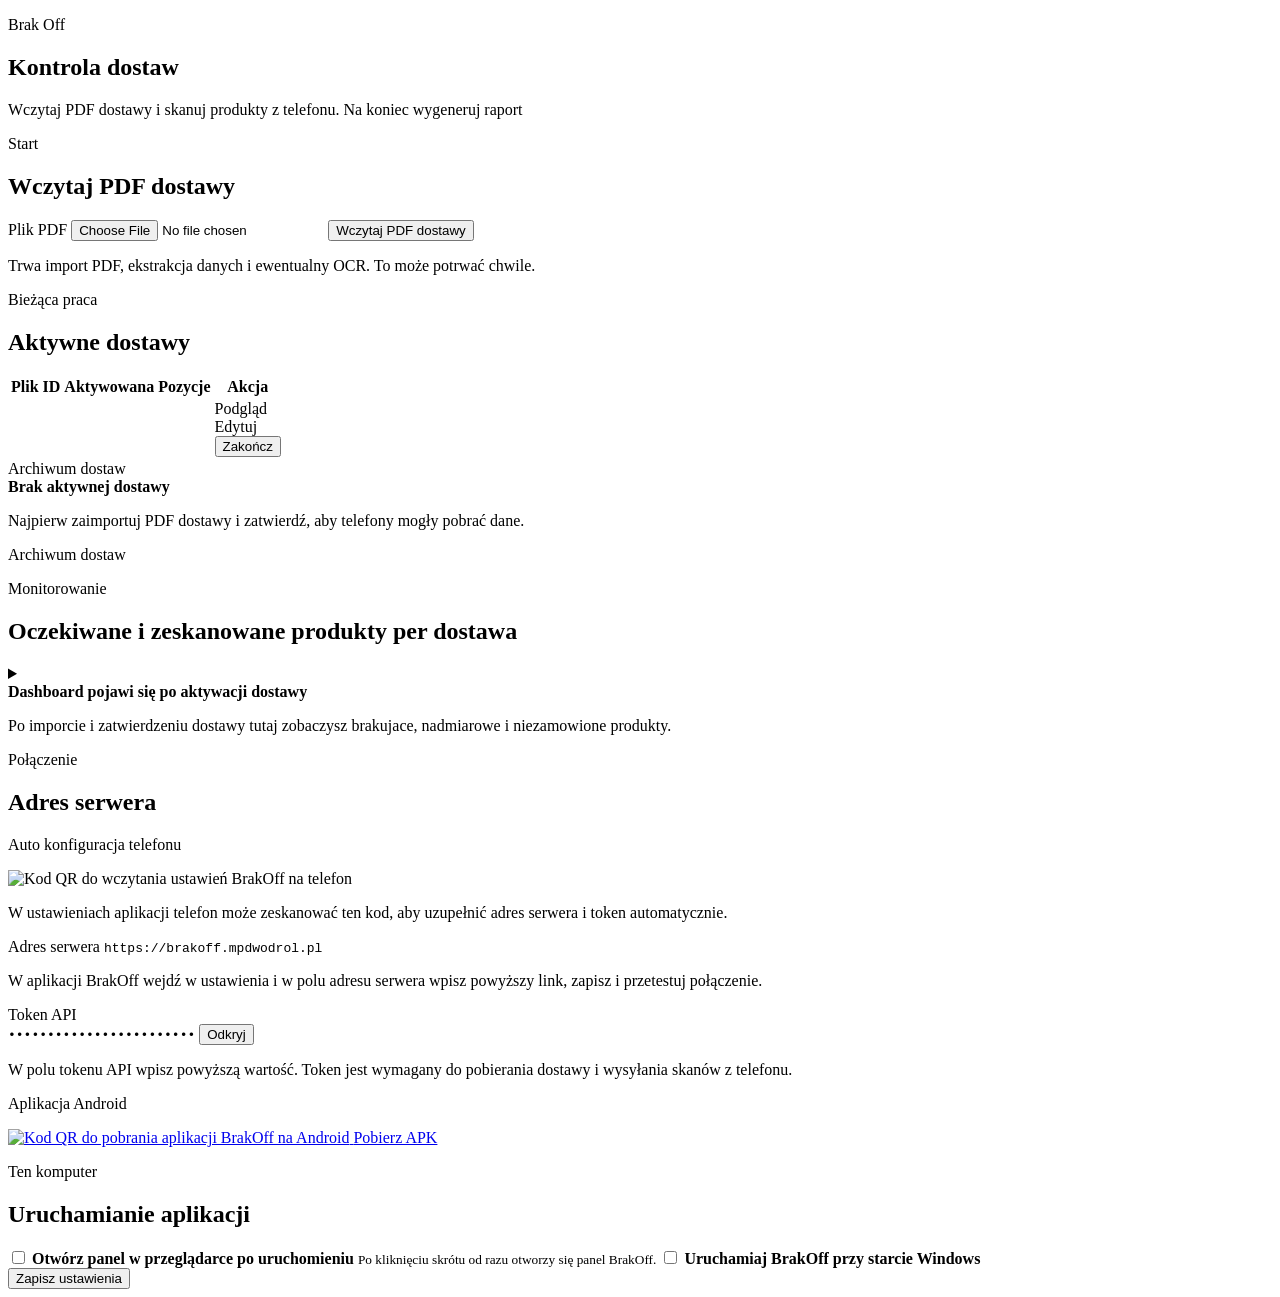
<file: src/main/resources/templates/index.html>
<!DOCTYPE html>
<html lang="pl" xmlns:th="http://www.thymeleaf.org">
<head>
    <meta charset="UTF-8">
    <meta name="viewport" content="width=device-width, initial-scale=1">
    <!-- Favicon package generated by Favicon.im Converter -->
    <link rel="icon" type="image/x-icon" href="/favicon.ico">
    <link rel="icon" type="image/png" sizes="16x16" href="/favicon-16x16.png">
    <link rel="icon" type="image/png" sizes="32x32" href="/favicon-32x32.png">
    <link rel="apple-touch-icon" sizes="180x180" href="/apple-touch-icon.png">
    <link rel="icon" type="image/png" sizes="192x192" href="/android-chrome-192x192.png">
    <link rel="icon" type="image/png" sizes="512x512" href="/android-chrome-512x512.png">
    <meta name="theme-color" content="#ffffff">
    <title>BrakOff PC</title>
    <link rel="stylesheet" th:href="@{/styles.css}">
    <script th:src="@{/report-download.js}" defer></script>
</head>
<body>
<main class="page">
    <section class="hero">
        <div class="hero-copy panel panel-hero">
            <p class="eyebrow">Brak Off</p>
            <h1>Kontrola dostaw</h1>
            <p class="lead">Wczytaj PDF dostawy i skanuj produkty z telefonu. Na koniec wygeneruj raport</p>
        </div>
        <div class="panel panel-accent">
            <div class="panel-heading">
                <div>
                    <p class="section-kicker">Start</p>
                    <h2>Wczytaj PDF dostawy</h2>
                </div>
            </div>
            <form method="post" enctype="multipart/form-data" th:action="@{/imports}" id="upload-form">
                <label class="field">
                    <span>Plik PDF</span>
                    <input type="file" name="pdfFile" accept="application/pdf" required>
                </label>
                <button type="submit" id="upload-submit">Wczytaj PDF dostawy</button>
                <div class="upload-progress hidden" id="upload-progress" aria-live="polite">
                    <div class="progress-bar">
                        <span></span>
                    </div>
                    <p>Trwa import PDF, ekstrakcja danych i ewentualny OCR. To może potrwać chwile.</p>
                </div>
            </form>
        </div>
    </section>

    <div class="flash success" th:if="${T(org.apache.commons.lang3.StringUtils).isNotBlank(message)}" th:text="${message}"></div>
    <div class="flash error" th:if="${T(org.apache.commons.lang3.StringUtils).isNotBlank(error)}" th:text="${error}"></div>

    <section class="single-panel-row">
        <article class="panel active-delivery-panel">
            <div class="panel-heading">
                <div>
                    <p class="section-kicker">Bieżąca praca</p>
                    <h2>Aktywne dostawy</h2>
                </div>
                <span class="badge"
                      th:classappend="${!#lists.isEmpty(activeDeliveries) ? ' badge-ok' : ''}"
                      th:title="${!#lists.isEmpty(activeDeliveries) ? 'Dostawy dostępne do skanowania.' : 'Brak aktywnej dostawy do skanowania.'}"
                      th:text="${!#lists.isEmpty(activeDeliveries) ? #lists.size(activeDeliveries) + ' AKTYWNE' : 'BRAK'}"></span>
            </div>
            <div th:if="${!#lists.isEmpty(activeDeliveries)}">
                <div class="table-shell">
                    <table>
                        <thead>
                        <tr>
                            <th>Plik</th>
                            <th>ID</th>
                            <th>Aktywowana</th>
                            <th>Pozycje</th>
                            <th>Akcja</th>
                        </tr>
                        </thead>
                        <tbody>
                        <tr th:each="delivery : ${activeDeliveries}">
                            <td data-label="Plik">
                                <strong
                                       th:text="${delivery.supplierName() != null ? delivery.supplierName() : 'Brak dostawcy'}"></strong>
                                <small class="delivery-meta-inline" th:text="${delivery.sourceFileName()}"></small>
                                <small class="delivery-meta-inline"
                                       th:text="${(delivery.commercialDocumentNumber() != null ? delivery.commercialDocumentNumber() : '-') + ' / ' + (delivery.warehouseDocumentNumber() != null ? delivery.warehouseDocumentNumber() : '-')}"></small>
                            </td>
                            <td data-label="ID">
                                <span class="mono"
                                      th:title="${delivery.id()}"
                                      th:text="${#strings.length(delivery.id()) > 6 ? '...' + #strings.substring(delivery.id(), #strings.length(delivery.id()) - 6, #strings.length(delivery.id())) : delivery.id()}"></span>
                            </td>
                            <td data-label="Aktywowana" th:text="${T(org.wodrol.brakoffpc.web.PolishDateTimeFormatter).format(delivery.activatedAt())}"></td>
                            <td data-label="Pozycje" th:text="${#lists.size(delivery.items())}"></td>
                            <td data-label="Akcja">
                                <div class="actions">
                                    <a class="button secondary" th:href="@{'/deliveries/' + ${delivery.id()}}">Podgląd</a>
                                    <div th:replace="~{fragments/report-download :: button(reportUrl=@{'/deliveries/' + ${delivery.id()} + '/report.pdf'})}"></div>
                                    <a class="button ghost" th:href="@{'/deliveries/' + ${delivery.id()} + '/edit'}">Edytuj</a>
                                    <form method="post" th:action="@{'/deliveries/' + ${delivery.id()} + '/close'}">
                                        <button type="submit" class="danger">Zakończ</button>
                                    </form>
                                </div>
                            </td>
                        </tr>
                        </tbody>
                    </table>
                </div>
                <div class="actions top-gap">
                    <a class="button ghost" th:href="@{/deliveries/archive}">Archiwum dostaw</a>
                </div>
            </div>
            <div class="empty-state" th:if="${#lists.isEmpty(activeDeliveries)}">
                <strong>Brak aktywnej dostawy</strong>
                <p>Najpierw zaimportuj PDF dostawy i zatwierdź, aby telefony mogły pobrać dane.</p>
                <div class="actions margin-top-5px">
                    <a class="button ghost" th:href="@{/deliveries/archive}">Archiwum dostaw</a>
                </div>
            </div>
        </article>
    </section>

    <section class="panel table-panel">
        <div class="panel-header">
            <div>
                <p class="section-kicker">Monitorowanie</p>
                <h2>Oczekiwane i zeskanowane produkty per dostawa</h2>
            </div>
        </div>

        <div class="delivery-monitor-list" id="delivery-monitor-list" th:classappend="${#lists.isEmpty(activeDeliveryMonitors) ? ' hidden' : ''}">
            <details class="delivery-monitor" th:each="monitor : ${activeDeliveryMonitors}" th:attr="data-delivery-id=${monitor.delivery().id()}">
                <summary>
                    <span class="delivery-monitor-title">
                        <strong th:if="${monitor.delivery().supplierName() != null}" th:text="${monitor.delivery().supplierName()}"></strong>
                        <small>
                            <span class="mono" th:text="${#strings.length(monitor.delivery().id()) > 6 ? '...' + #strings.substring(monitor.delivery().id(), #strings.length(monitor.delivery().id()) - 6, #strings.length(monitor.delivery().id())) : monitor.delivery().id()}"></span>
                        </small>
                        <small th:text="${monitor.delivery().sourceFileName()}"></small>
                        <small th:text="${(monitor.delivery().commercialDocumentNumber() != null ? monitor.delivery().commercialDocumentNumber() : '-') + ' / ' + (monitor.delivery().warehouseDocumentNumber() != null ? monitor.delivery().warehouseDocumentNumber() : '-')}"></small>
                    </span>
                    <span class="delivery-monitor-summary">
                        <span class="count-badge" th:text="${monitor.rowCount() + ' pozycji'}"></span>
                        <span class="count-badge" th:text="${'Oczekiwane: ' + monitor.expectedTotal()}"></span>
                        <span class="count-badge" th:classappend="${monitor.scannedTotalZero() ? ' hidden' : ''}" th:text="${'Zeskanowane: ' + monitor.scannedTotal()}"></span>
                        <span class="count-badge" th:classappend="${monitor.differenceTotalZero() ? ' hidden' : ''}" th:text="${monitor.differenceLabel()}"></span>
                    </span>
                </summary>

                <div class="delivery-monitor-body">
                    <div class="actions delivery-monitor-actions">
                        <a class="button secondary" th:href="@{'/deliveries/' + ${monitor.delivery().id()}}">Podgląd dostawy</a>
                        <a class="button ghost" th:href="@{'/deliveries/' + ${monitor.delivery().id()} + '/edit'}">Edytuj tabelę</a>
                        <div th:replace="~{fragments/report-download :: button(reportUrl=@{'/deliveries/' + ${monitor.delivery().id()} + '/report.pdf'})}"></div>
                    </div>

                    <div class="table-shell" th:if="${!#lists.isEmpty(monitor.rows())}">
                        <table>
                            <thead>
                            <tr>
                                <th>Barcode</th>
                                <th>Nazwa</th>
                                <th>Oczekiwane</th>
                                <th>Zeskanowane</th>
                                <th>Różnica</th>
                                <th>Status</th>
                                <th>Komentarze</th>
                            </tr>
                            </thead>
                            <tbody>
                            <tr th:each="row : ${monitor.rows()}">
                                <td data-label="Barcode"><span class="mono" th:text="${row.barcode()}"></span></td>
                                <td data-label="Nazwa" th:text="${row.name()}"></td>
                                <td data-label="Oczekiwane" th:text="${row.expectedQty() + ' ' + row.unit()}"></td>
                                <td data-label="Zeskanowane" th:text="${row.scannedQty() + ' ' + row.unit()}"></td>
                                <td data-label="Różnica" th:text="${row.difference() + ' ' + row.unit()}"></td>
                                <td data-label="Status"><span class="badge" th:text="${row.status()}"></span></td>
                    <td data-label="Komentarze"><div th:replace="~{fragments/item-comments :: list(${row.comments()}, ${monitor.delivery().id()}, ${row.barcode()})}"></div></td>
                            </tr>
                            </tbody>
                        </table>
                    </div>
                    <div class="empty-state" th:if="${#lists.isEmpty(monitor.rows())}">
                        <strong>Brak danych produktów</strong>
                        <p>Ta dostawa nie zawiera pozycji do monitorowania.</p>
                    </div>

                    <div class="panel-header delivery-monitor-subheader">
                        <div>
                            <p class="section-kicker">Szczegóły</p>
                            <h2>Stany per urządzenie</h2>
                        </div>
                        <span class="count-badge" th:text="${#lists.size(monitor.deviceRows()) + ' wpisow'}"></span>
                    </div>

                    <div class="table-shell" th:if="${!#lists.isEmpty(monitor.deviceRows())}">
                        <table>
                            <thead>
                            <tr>
                                <th>Urządzenie</th>
                                <th>Barcode</th>
                                <th>Nazwa</th>
                                <th>Ilość</th>
                                <th>Revision</th>
                                <th>Zaktualizowano</th>
                            </tr>
                            </thead>
                            <tbody>
                            <tr th:each="row : ${monitor.deviceRows()}">
                                <td data-label="Urządzenie">
                                    <span class="mono" th:title="${row.deviceId()}" th:text="${row.deviceName()}"></span>
                                </td>
                                <td data-label="Barcode"><span class="mono" th:text="${row.barcode()}"></span></td>
                                <td data-label="Nazwa" th:text="${row.name()}"></td>
                                <td data-label="Ilość" th:text="${row.quantity() + ' ' + row.unit()}"></td>
                                <td data-label="Revision" th:text="${row.revision()}"></td>
                                <td data-label="UpdatedAt" th:text="${row.updatedAt()}"></td>
                            </tr>
                            </tbody>
                        </table>
                    </div>
                    <div class="empty-state" th:if="${#lists.isEmpty(monitor.deviceRows())}">
                        <strong>Brak danych z telefonów</strong>
                        <p>Widok per urządzenie uzupełni się po pierwszych skanach tej dostawy.</p>
                    </div>
                </div>
            </details>
        </div>
        <div class="empty-state" id="delivery-monitor-empty" th:classappend="${!#lists.isEmpty(activeDeliveryMonitors) ? ' hidden' : ''}">
            <strong>Dashboard pojawi się po aktywacji dostawy</strong>
            <p>Po imporcie i zatwierdzeniu dostawy tutaj zobaczysz brakujace, nadmiarowe i niezamowione produkty.</p>
        </div>
    </section>

    <section class="panel">
        <div class="panel-heading">
            <div>
                <p class="section-kicker">Połączenie</p>
                <h2>Adres serwera</h2>
            </div>
        </div>
        <div class="network-panel-body">
            <aside class="download-qr-card"
                   id="config-qr-card"
                   th:if="${mobileConfigQrUrl != null}">
                <p class="download-qr-label">Auto konfiguracja telefonu</p>
                <a class="download-qr-image"
                   th:href="${mobileConfigQrUrl}"
                   target="_blank"
                   rel="noreferrer"
                   aria-label="Otwórz kod QR do konfiguracji aplikacji BrakOff">
                    <img id="config-qr-image"
                         th:src="${mobileConfigQrUrl}"
                         alt="Kod QR do wczytania ustawień BrakOff na telefon">
                </a>
                <p class="download-qr-help">W ustawieniach aplikacji telefon może zeskanować ten kod, aby uzupełnić adres serwera i token automatycznie.</p>
            </aside>
            <div>
                <div class="api-list">
                    <div class="api-item">
                        <span class="api-value-label">Adres serwera</span>
                        <code class="api-value" th:text="${publicServerUrl}">https://brakoff.mpdwodrol.pl</code>
                        <p>W aplikacji BrakOff wejdź w ustawienia i w polu adresu serwera wpisz powyższy link, zapisz i przetestuj połączenie.</p>
                    </div>
                    <div class="api-item">
                        <span class="api-value-label">Token API</span>
                        <div class="secret-value-row">
                            <code class="api-value api-token-value" id="mobile-api-token" data-hidden="true" th:attr="data-token=${mobileApiToken}">••••••••••••••••••••••••</code>
                            <button type="button" class="secret-toggle-button" id="mobile-api-token-toggle" aria-controls="mobile-api-token" aria-pressed="false">Odkryj</button>
                        </div>
                        <p>W polu tokenu API wpisz powyższą wartość. Token jest wymagany do pobierania dostawy i wysyłania skanów z telefonu.</p>
                    </div>
                </div>
            </div>
            <aside class="download-qr-card">
                <p class="download-qr-label">Aplikacja Android</p>
                <a class="download-qr-image"
                   href="https://github.com/domstach00/BrakOff/releases/latest/download/BrakOff.apk"
                   target="_blank"
                   rel="noreferrer"
                   aria-label="Pobierz aplikację BrakOff na telefon z Androidem">
                    <img th:src="@{/BrakOff-app-qr.png}" alt="Kod QR do pobrania aplikacji BrakOff na Android">
                </a>
                <a class="download-qr-link"
                   href="https://github.com/domstach00/BrakOff/releases/latest/download/BrakOff.apk"
                   target="_blank"
                   rel="noreferrer">Pobierz APK</a>
            </aside>
        </div>
    </section>

    <section class="panel" th:if="${desktopSettingsVisible}">
        <div class="panel-heading">
            <div>
                <p class="section-kicker">Ten komputer</p>
                <h2>Uruchamianie aplikacji</h2>
            </div>
            <span class="count-badge" th:text="${windowsAutoStartEnabled ? 'Autostart wlaczony' : 'Start reczny'}"></span>
        </div>
        <form method="post" th:action="@{/settings/startup}" class="startup-settings-form">
            <label class="setting-option">
                <input type="checkbox" name="openBrowserOnStartup" value="true" th:checked="${openBrowserOnStartup}">
                <span class="setting-copy">
                    <strong>Otwórz panel w przeglądarce po uruchomieniu</strong>
                    <small>Po kliknięciu skrótu od razu otworzy się panel BrakOff.</small>
                </span>
            </label>

            <label class="setting-option" th:classappend="${!windowsAutoStartAvailable ? ' setting-option-disabled' : ''}">
                <input type="checkbox"
                       name="autoStartWithWindows"
                       value="true"
                       th:checked="${windowsAutoStartEnabled}"
                       th:disabled="${!windowsAutoStartAvailable}">
                <span class="setting-copy">
                    <strong>Uruchamiaj BrakOff przy starcie Windows</strong>
                    <small th:text="${windowsAutoStartHint}"></small>
                </span>
            </label>

            <div class="actions">
                <button type="submit">Zapisz ustawienia</button>
            </div>
        </form>
    </section>
</main>
<script>
    const uploadForm = document.getElementById('upload-form');
    const uploadButton = document.getElementById('upload-submit');
    const uploadProgress = document.getElementById('upload-progress');
    const deliveryMonitorList = document.getElementById('delivery-monitor-list');
    const deliveryMonitorEmpty = document.getElementById('delivery-monitor-empty');
    const configQrCard = document.getElementById('config-qr-card');
    const configQrImage = document.getElementById('config-qr-image');
    const monitorPollIntervalMs = 5000;
    let monitorRefreshInFlight = false;

    configQrImage?.addEventListener('error', () => {
        configQrCard?.classList.add('hidden');
    });

    uploadForm?.addEventListener('submit', () => {
        uploadButton.disabled = true;
        uploadButton.textContent = 'Importowanie...';
        uploadProgress.classList.remove('hidden');
    });

    function setVisible(element, visible) {
        if (!element) {
            return;
        }
        element.classList.toggle('hidden', !visible);
    }

    function normalizeUnit(unit) {
        const normalized = String(unit ?? 'szt').trim().toLowerCase().replace(/[.\s,;:]+$/g, '');
        if (normalized === 'sz' || normalized === 'sztuk' || normalized === 'sztuki' || normalized === '') {
            return 'szt';
        }
        return normalized;
    }

    function formatQuantity(quantity, unit) {
        return `${quantity} ${normalizeUnit(unit)}`;
    }

    function shortId(id) {
        const value = String(id ?? '');
        return value.length > 6 ? `...${value.slice(-6)}` : value;
    }

    function groupQuantityTotals(rows, valueSelector) {
        const totals = new Map();
        for (const row of rows) {
            const unit = normalizeUnit(row.unit);
            totals.set(unit, (totals.get(unit) || 0) + (valueSelector(row) ?? 0));
        }
        return totals;
    }

    function formatGroupedTotals(totals, {absolute = false} = {}) {
        const parts = Array.from(totals.entries())
            .filter(([, quantity]) => quantity !== 0)
            .map(([unit, quantity]) => `${absolute ? Math.abs(quantity) : quantity} ${unit}`);
        return parts.length ? parts.join(', ') : '0';
    }

    function totalsAreZero(totals) {
        return Array.from(totals.values()).every(quantity => quantity === 0);
    }

    function formatDifferenceLabel(differenceTotals) {
        const missing = new Map(Array.from(differenceTotals.entries()).filter(([, quantity]) => quantity > 0));
        const excess = new Map(Array.from(differenceTotals.entries()).filter(([, quantity]) => quantity < 0));
        const parts = [];
        if (missing.size > 0) {
            parts.push(`${formatGroupedTotals(missing)} brak`);
        }
        if (excess.size > 0) {
            parts.push(`${formatGroupedTotals(excess, {absolute: true})} nadmiar`);
        }
        return parts.length ? `Różnica: ${parts.join(', ')}` : 'Różnica: 0';
    }

    function rowStatus(row) {
        if (row?.unordered) {
            return 'Niezamowiony';
        }
        if ((row?.difference ?? 0) > 0) {
            return 'Brakuje';
        }
        if ((row?.difference ?? 0) < 0) {
            return 'Nadmiar';
        }
        return 'OK';
    }

    function createElement(tag, className, text) {
        const element = document.createElement(tag);
        if (className) {
            element.className = className;
        }
        if (text !== undefined && text !== null) {
            element.textContent = text;
        }
        return element;
    }

    function createReportDownload(reportUrl) {
        const container = createElement('div', 'report-download');
        const primary = createAction(reportUrl, 'Pobierz raport');
        primary.classList.add('report-download-primary');

        const toggle = createElement('button', 'ghost report-download-toggle');
        toggle.type = 'button';
        toggle.setAttribute('aria-label', 'Dodatkowe opcje raportu');
        toggle.setAttribute('aria-expanded', 'false');
        const arrow = createElement('span', null, '▾');
        arrow.setAttribute('aria-hidden', 'true');
        toggle.appendChild(arrow);

        const menu = createElement('div', 'report-download-menu');
        menu.hidden = true;
        menu.appendChild(createAction(
            `${reportUrl}?includeComments=true`,
            'Pobierz raport z komentarzami',
            'row-menu-item'
        ));
        container.append(primary, toggle, menu);
        return container;
    }

    function createCell(label, content, mono = false, title = null) {
        const cell = createElement('td');
        cell.dataset.label = label;
        if (!mono) {
            cell.textContent = content ?? '';
            if (title) {
                cell.title = title;
            }
            return cell;
        }

        const span = createElement('span', 'mono', content ?? '');
        if (title) {
            span.title = title;
        }
        cell.appendChild(span);
        return cell;
    }

    function createBadgeCell(label, content) {
        const cell = createElement('td');
        cell.dataset.label = label;
        cell.appendChild(createElement('span', 'badge', content));
        return cell;
    }

    function createCommentsCell(comments, deliveryId, barcode, openCommentKeys) {
        const cell = createElement('td');
        cell.dataset.label = 'Komentarze';
        if (!Array.isArray(comments) || comments.length === 0) {
            return cell;
        }

        const disclosure = createElement('details', 'item-comments-disclosure');
        const commentKey = `${deliveryId}:${barcode}`;
        disclosure.dataset.commentKey = commentKey;
        disclosure.open = openCommentKeys.has(commentKey);
        disclosure.appendChild(createElement('summary', null, `Komentarze (${comments.length})`));
        const list = createElement('div', 'item-comments');
        for (const comment of comments) {
            const item = createElement('article', 'item-comment');
            const timestamp = new Date(comment.createdAt);
            const date = Number.isNaN(timestamp.getTime()) ? '' : timestamp.toLocaleString('pl-PL', {
                timeZone: 'Europe/Warsaw',
                year: 'numeric',
                month: '2-digit',
                day: '2-digit',
                hour: '2-digit',
                minute: '2-digit'
            });
            item.appendChild(createElement('small', 'comment-meta', `${comment.deviceName || comment.deviceId} · ${date}`));
            item.appendChild(createElement('p', 'comment-text', comment.text));
            if (comment.suggestedBarcode) {
                item.appendChild(createElement('p', 'comment-suggestion', `Proponowany barcode: ${comment.suggestedBarcode}`));
            }
            if (comment.suggestedName) {
                item.appendChild(createElement('p', 'comment-suggestion', `Proponowana nazwa: ${comment.suggestedName}`));
            }
            if (comment.originalBarcode !== comment.barcode) {
                item.appendChild(createElement('small', 'comment-meta', `Barcode w chwili zgłoszenia: ${comment.originalBarcode}`));
            }
            list.appendChild(item);
        }
        disclosure.appendChild(list);
        cell.appendChild(disclosure);
        return cell;
    }

    function createTable(headers, rows, rowRenderer) {
        const shell = createElement('div', 'table-shell');
        const table = createElement('table');
        const thead = createElement('thead');
        const headerRow = createElement('tr');
        for (const header of headers) {
            headerRow.appendChild(createElement('th', null, header));
        }
        thead.appendChild(headerRow);
        const tbody = createElement('tbody');
        for (const row of rows) {
            tbody.appendChild(rowRenderer(row));
        }
        table.append(thead, tbody);
        shell.appendChild(table);
        return shell;
    }

    function createAction(href, label, className = 'button ghost') {
        const link = createElement('a', className, label);
        link.href = href;
        return link;
    }

    function renderMonitor(monitor, openDeliveryIds, openCommentKeys) {
        const delivery = monitor.delivery ?? {};
        const rows = Array.isArray(monitor.rows) ? monitor.rows : [];
        const deviceRows = Array.isArray(monitor.deviceRows) ? monitor.deviceRows : [];
        const deliveryId = delivery.deliveryId ?? '';

        const details = createElement('details', 'delivery-monitor');
        details.dataset.deliveryId = deliveryId;
        details.open = openDeliveryIds.has(deliveryId);

        const summary = createElement('summary');
        const title = createElement('span', 'delivery-monitor-title');
        title.appendChild(createElement('strong', null, delivery.sourceFileName ?? 'Dostawa'));
        const small = createElement('small');
        small.appendChild(createElement('span', 'mono', shortId(deliveryId)));
        title.appendChild(small);
        if (delivery.supplierName) {
            title.appendChild(createElement('small', null, delivery.supplierName));
        }
        title.appendChild(createElement(
            'small',
            null,
            `${delivery.commercialDocumentNumber ?? '-'} / ${delivery.warehouseDocumentNumber ?? '-'}`
        ));

        const expectedTotals = groupQuantityTotals(rows, row => row.expectedQty);
        const scannedTotals = groupQuantityTotals(rows, row => row.scannedQty);
        const differenceTotals = groupQuantityTotals(rows, row => row.difference);
        const summaryBadges = createElement('span', 'delivery-monitor-summary');
        summaryBadges.appendChild(createElement('span', 'count-badge', `${rows.length} pozycji`));
        summaryBadges.appendChild(createElement('span', 'count-badge', `Oczekiwane: ${formatGroupedTotals(expectedTotals)}`));
        if (!totalsAreZero(scannedTotals)) {
            summaryBadges.appendChild(createElement('span', 'count-badge', `Zeskanowane: ${formatGroupedTotals(scannedTotals)}`));
        }
        if (!totalsAreZero(differenceTotals)) {
            summaryBadges.appendChild(createElement('span', 'count-badge', formatDifferenceLabel(differenceTotals)));
        }
        summary.append(title, summaryBadges);

        const body = createElement('div', 'delivery-monitor-body');
        const actions = createElement('div', 'actions delivery-monitor-actions');
        actions.append(
            createAction(`/deliveries/${deliveryId}`, 'Podgląd dostawy', 'button secondary'),
            createAction(`/deliveries/${deliveryId}/edit`, 'Edytuj tabelę'),
            createReportDownload(`/deliveries/${deliveryId}/report.pdf`)
        );
        body.appendChild(actions);

        if (rows.length > 0) {
            body.appendChild(createTable(
                ['Barcode', 'Nazwa', 'Oczekiwane', 'Zeskanowane', 'Różnica', 'Status', 'Komentarze'],
                rows,
                row => {
                    const tr = createElement('tr');
                    tr.append(
                        createCell('Barcode', row.barcode, true),
                        createCell('Nazwa', row.name),
                        createCell('Oczekiwane', formatQuantity(row.expectedQty ?? 0, row.unit)),
                        createCell('Zeskanowane', formatQuantity(row.scannedQty ?? 0, row.unit)),
                        createCell('Różnica', formatQuantity(row.difference ?? 0, row.unit)),
                        createBadgeCell('Status', rowStatus(row)),
                        createCommentsCell(row.comments, deliveryId, row.barcode ?? '', openCommentKeys)
                    );
                    return tr;
                }
            ));
        } else {
            const empty = createElement('div', 'empty-state');
            empty.append(createElement('strong', null, 'Brak danych produktów'), createElement('p', null, 'Ta dostawa nie zawiera pozycji do monitorowania.'));
            body.appendChild(empty);
        }

        const deviceHeader = createElement('div', 'panel-header delivery-monitor-subheader');
        const deviceHeaderText = createElement('div');
        deviceHeaderText.append(createElement('p', 'section-kicker', 'Szczegóły'), createElement('h2', null, 'Stany per urządzenie'));
        deviceHeader.append(deviceHeaderText, createElement('span', 'count-badge', `${deviceRows.length} wpisow`));
        body.appendChild(deviceHeader);

        if (deviceRows.length > 0) {
            body.appendChild(createTable(
                ['Urządzenie', 'Barcode', 'Nazwa', 'Ilość', 'Revision', 'Zaktualizowano'],
                deviceRows,
                row => {
                    const tr = createElement('tr');
                    tr.append(
                        createCell('Urządzenie', row.deviceName ?? row.deviceId ?? '', true, row.deviceId ?? ''),
                        createCell('Barcode', row.barcode, true),
                        createCell('Nazwa', row.name),
                        createCell('Ilość', formatQuantity(row.quantity ?? 0, row.unit)),
                        createCell('Revision', String(row.revision ?? 0)),
                        createCell('UpdatedAt', row.updatedAt ?? '')
                    );
                    return tr;
                }
            ));
        } else {
            const empty = createElement('div', 'empty-state');
            empty.append(createElement('strong', null, 'Brak danych z telefonów'), createElement('p', null, 'Widok per urządzenie uzupełni się po pierwszych skanach tej dostawy.'));
            body.appendChild(empty);
        }

        details.append(summary, body);
        return details;
    }

    function renderMonitors(monitors) {
        if (!deliveryMonitorList) {
            return;
        }

        const openDeliveryIds = new Set(Array.from(deliveryMonitorList.querySelectorAll('.delivery-monitor[open]'))
            .map(element => element.dataset.deliveryId)
            .filter(Boolean));
        const openCommentKeys = new Set(Array.from(deliveryMonitorList.querySelectorAll('.item-comments-disclosure[open]'))
            .map(element => element.dataset.commentKey)
            .filter(Boolean));

        deliveryMonitorList.replaceChildren();
        for (const monitor of monitors) {
            deliveryMonitorList.appendChild(renderMonitor(monitor, openDeliveryIds, openCommentKeys));
        }

        setVisible(deliveryMonitorList, monitors.length > 0);
        setVisible(deliveryMonitorEmpty, monitors.length === 0);
    }

    async function refreshMonitors() {
        if (monitorRefreshInFlight || document.hidden) {
            return;
        }

        monitorRefreshInFlight = true;
        try {
            const response = await fetch('/api/deliveries/monitors', {
                headers: {'Accept': 'application/json'},
                cache: 'no-store'
            });
            if (!response.ok) {
                return;
            }
            const monitors = await response.json();
            renderMonitors(Array.isArray(monitors) ? monitors : []);
        } catch (error) {
            console.warn('Nie udalo sie odswiezyc monitorowania dostaw', error);
        } finally {
            monitorRefreshInFlight = false;
        }
    }

    document.addEventListener('visibilitychange', () => {
        if (!document.hidden) {
            refreshMonitors();
        }
    });

    window.setTimeout(refreshMonitors, 1500);
    window.setInterval(refreshMonitors, monitorPollIntervalMs);

    const mobileApiToken = document.getElementById('mobile-api-token');
    const mobileApiTokenToggle = document.getElementById('mobile-api-token-toggle');
    const maskedTokenText = '••••••••••••••••••••••••';

    mobileApiTokenToggle?.addEventListener('click', () => {
        if (!mobileApiToken) {
            return;
        }

        const hidden = mobileApiToken.dataset.hidden !== 'false';
        if (hidden) {
            mobileApiToken.textContent = mobileApiToken.dataset.token ?? '';
            mobileApiToken.dataset.hidden = 'false';
            mobileApiTokenToggle.textContent = 'Ukryj';
            mobileApiTokenToggle.setAttribute('aria-pressed', 'true');
            return;
        }

        mobileApiToken.textContent = maskedTokenText;
        mobileApiToken.dataset.hidden = 'true';
        mobileApiTokenToggle.textContent = 'Odkryj';
        mobileApiTokenToggle.setAttribute('aria-pressed', 'false');
    });
</script>
</body>
</html>
</file>
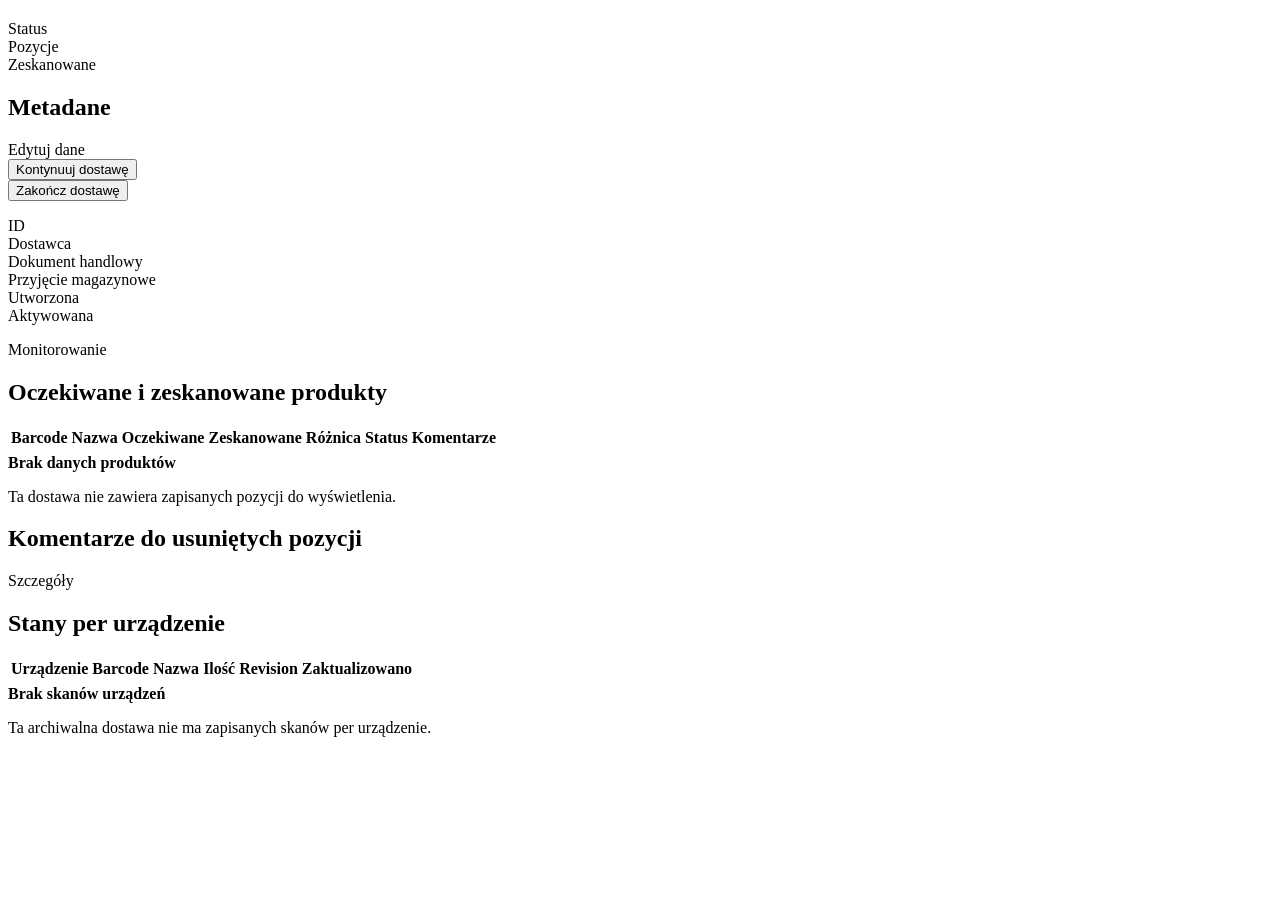
<file: src/main/resources/templates/delivery-archive-details.html>
<!DOCTYPE html>
<html lang="pl" xmlns:th="http://www.thymeleaf.org">
<head>
    <meta charset="UTF-8">
    <meta name="viewport" content="width=device-width, initial-scale=1">
    <!-- Favicon package generated by Favicon.im Converter -->
    <link rel="icon" type="image/x-icon" href="/favicon.ico">
    <link rel="icon" type="image/png" sizes="16x16" href="/favicon-16x16.png">
    <link rel="icon" type="image/png" sizes="32x32" href="/favicon-32x32.png">
    <link rel="apple-touch-icon" sizes="180x180" href="/apple-touch-icon.png">
    <link rel="icon" type="image/png" sizes="192x192" href="/android-chrome-192x192.png">
    <link rel="icon" type="image/png" sizes="512x512" href="/android-chrome-512x512.png">
    <meta name="theme-color" content="#ffffff">
    <title>Szczegóły dostawy</title>
    <link rel="stylesheet" th:href="@{/styles.css}">
    <script th:src="@{/report-download.js}" defer></script>
</head>
<body>
<main class="page">
    <section class="panel panel-hero review-hero">
        <div class="review-hero-copy">
            <p class="eyebrow" th:text="${activeDeliveryDetails ? 'Aktywna dostawa' : 'Archiwum dostawy'}"></p>
            <h1 th:text="${delivery.sourceFileName()}"></h1>
            <p class="lead" th:text="${activeDeliveryDetails ? 'Podgląd bieżącego stanu wybranej aktywnej dostawy.' : 'Podgląd zapisanych danych dla wybranej dostawy archiwalnej.'}"></p>
        </div>
        <div class="review-summary">
            <div class="stat-card compact">
                <span class="stat-label">Status</span>
                <strong class="stat-value"
                        th:title="${deliveryStatusDescription}"
                        th:text="${delivery.status()}"></strong>
            </div>
            <div class="stat-card compact">
                <span class="stat-label">Pozycje</span>
                <strong class="stat-value" th:text="${dashboardRowCount}"></strong>
            </div>
            <div class="stat-card compact">
                <span class="stat-label">Zeskanowane</span>
                <strong class="stat-value" th:text="${dashboardScannedTotal}"></strong>
            </div>
        </div>
    </section>

    <div class="flash success" th:if="${T(org.apache.commons.lang3.StringUtils).isNotBlank(message)}" th:text="${message}"></div>
    <div class="flash error" th:if="${T(org.apache.commons.lang3.StringUtils).isNotBlank(error)}" th:text="${error}"></div>

    <section class="grid">
        <article class="panel">
            <div class="panel-header">
                <h2>Metadane</h2>
                <div class="actions">
                    <a class="button ghost" th:href="${activeDeliveryDetails ? '/' : '/deliveries/archive'}" th:text="${activeDeliveryDetails ? 'Powrót do dashboardu' : 'Powrót do archiwum'}"></a>
                    <div th:with="reportUrl=${activeDeliveryDetails ? '/deliveries/' + delivery.id() + '/report.pdf' : '/deliveries/archive/' + delivery.id() + '/report.pdf'}">
                        <div th:replace="~{fragments/report-download :: button(reportUrl=${reportUrl})}"></div>
                    </div>
                    <a class="button ghost" th:href="${activeDeliveryDetails ? '/deliveries/' + delivery.id() + '/edit' : '/deliveries/archive/' + delivery.id() + '/edit'}">Edytuj dane</a>
                    <form method="post"
                          th:if="${!activeDeliveryDetails}"
                          th:action="@{'/deliveries/archive/' + ${delivery.id()} + '/continue'}">
                        <button type="submit" class="secondary">Kontynuuj dostawę</button>
                    </form>
                    <form method="post"
                          th:if="${activeDeliveryDetails}"
                          th:action="@{'/deliveries/' + ${delivery.id()} + '/close'}">
                        <button type="submit" class="danger">Zakończ dostawę</button>
                    </form>
                </div>
            </div>
            <dl class="meta-list">
                <div>
                    <dt>ID</dt>
                    <dd th:text="${delivery.id()}"></dd>
                </div>
                <div>
                    <dt>Dostawca</dt>
                    <dd th:text="${delivery.supplierName() != null ? delivery.supplierName() : '-'}"></dd>
                </div>
                <div>
                    <dt>Dokument handlowy</dt>
                    <dd th:text="${delivery.commercialDocumentNumber() != null ? delivery.commercialDocumentNumber() : '-'}"></dd>
                </div>
                <div>
                    <dt>Przyjęcie magazynowe</dt>
                    <dd th:text="${delivery.warehouseDocumentNumber() != null ? delivery.warehouseDocumentNumber() : '-'}"></dd>
                </div>
                <div>
                    <dt>Utworzona</dt>
                    <dd th:text="${T(org.wodrol.brakoffpc.web.PolishDateTimeFormatter).format(delivery.createdAt())}"></dd>
                </div>
                <div>
                    <dt>Aktywowana</dt>
                    <dd th:text="${delivery.activatedAt() != null ? T(org.wodrol.brakoffpc.web.PolishDateTimeFormatter).format(delivery.activatedAt()) : '-'}"></dd>
                </div>
            </dl>
        </article>
    </section>

    <section class="panel table-panel">
        <div class="panel-header">
            <div>
                <p class="section-kicker">Monitorowanie</p>
                <h2>Oczekiwane i zeskanowane produkty</h2>
            </div>
            <div class="actions">
                <span class="count-badge" th:text="${dashboardRowCount + ' pozycji'}"></span>
                <span class="count-badge" th:text="${'Oczekiwane: ' + dashboardExpectedTotal}"></span>
                <span class="count-badge" th:text="${'Zeskanowane: ' + dashboardScannedTotal}"></span>
            </div>
        </div>
        <div class="table-shell" th:if="${!#lists.isEmpty(dashboardRows)}">
            <table>
                <thead>
                <tr>
                    <th>Barcode</th>
                    <th>Nazwa</th>
                    <th>Oczekiwane</th>
                    <th>Zeskanowane</th>
                    <th>Różnica</th>
                    <th>Status</th>
                    <th>Komentarze</th>
                </tr>
                </thead>
                <tbody>
                <tr th:each="row : ${dashboardRows}">
                    <td data-label="Barcode"><span class="mono" th:text="${row.barcode()}"></span></td>
                    <td data-label="Nazwa" th:text="${row.name()}"></td>
                    <td data-label="Oczekiwane" th:text="${row.expectedQty() + ' ' + row.unit()}"></td>
                    <td data-label="Zeskanowane" th:text="${row.scannedQty() + ' ' + row.unit()}"></td>
                    <td data-label="Różnica" th:text="${row.difference() + ' ' + row.unit()}"></td>
                    <td data-label="Status"><span class="badge" th:text="${row.status()}"></span></td>
                    <td data-label="Komentarze"><div th:replace="~{fragments/item-comments :: list(${row.comments()}, ${delivery.id()}, ${row.barcode()})}"></div></td>
                </tr>
                </tbody>
            </table>
        </div>
        <div class="empty-state" th:if="${#lists.isEmpty(dashboardRows)}">
            <strong>Brak danych produktów</strong>
            <p>Ta dostawa nie zawiera zapisanych pozycji do wyświetlenia.</p>
        </div>
    </section>

    <section class="panel" th:if="${!#lists.isEmpty(detachedComments)}">
        <h2>Komentarze do usuniętych pozycji</h2>
        <div th:each="comment : ${detachedComments}">
            <strong th:text="${comment.barcode() + ' — ' + comment.originalName()}"></strong>
            <div th:replace="~{fragments/item-comments :: list(${ {comment} }, ${delivery.id()}, ${comment.barcode()})}"></div>
        </div>
    </section>

    <section class="panel table-panel">
        <div class="panel-header">
            <div>
                <p class="section-kicker">Szczegóły</p>
                <h2>Stany per urządzenie</h2>
            </div>
            <span class="count-badge" th:text="${#lists.size(deviceRows) + ' wpisów'}"></span>
        </div>
        <div class="table-shell" th:if="${!#lists.isEmpty(deviceRows)}">
            <table>
                <thead>
                <tr>
                    <th>Urządzenie</th>
                    <th>Barcode</th>
                    <th>Nazwa</th>
                    <th>Ilość</th>
                    <th>Revision</th>
                    <th>Zaktualizowano</th>
                </tr>
                </thead>
                <tbody>
                <tr th:each="row : ${deviceRows}">
                    <td data-label="Urządzenie">
                        <span class="mono" th:title="${row.deviceId()}" th:text="${row.deviceName()}"></span>
                    </td>
                    <td data-label="Barcode"><span class="mono" th:text="${row.barcode()}"></span></td>
                    <td data-label="Nazwa" th:text="${row.name()}"></td>
                    <td data-label="Ilość" th:text="${row.quantity() + ' ' + row.unit()}"></td>
                    <td data-label="Revision" th:text="${row.revision()}"></td>
                    <td data-label="UpdatedAt" th:text="${row.updatedAt()}"></td>
                </tr>
                </tbody>
            </table>
        </div>
        <div class="empty-state" th:if="${#lists.isEmpty(deviceRows)}">
            <strong>Brak skanów urządzeń</strong>
            <p>Ta archiwalna dostawa nie ma zapisanych skanów per urządzenie.</p>
        </div>
    </section>
</main>
</body>
</html>
</file>
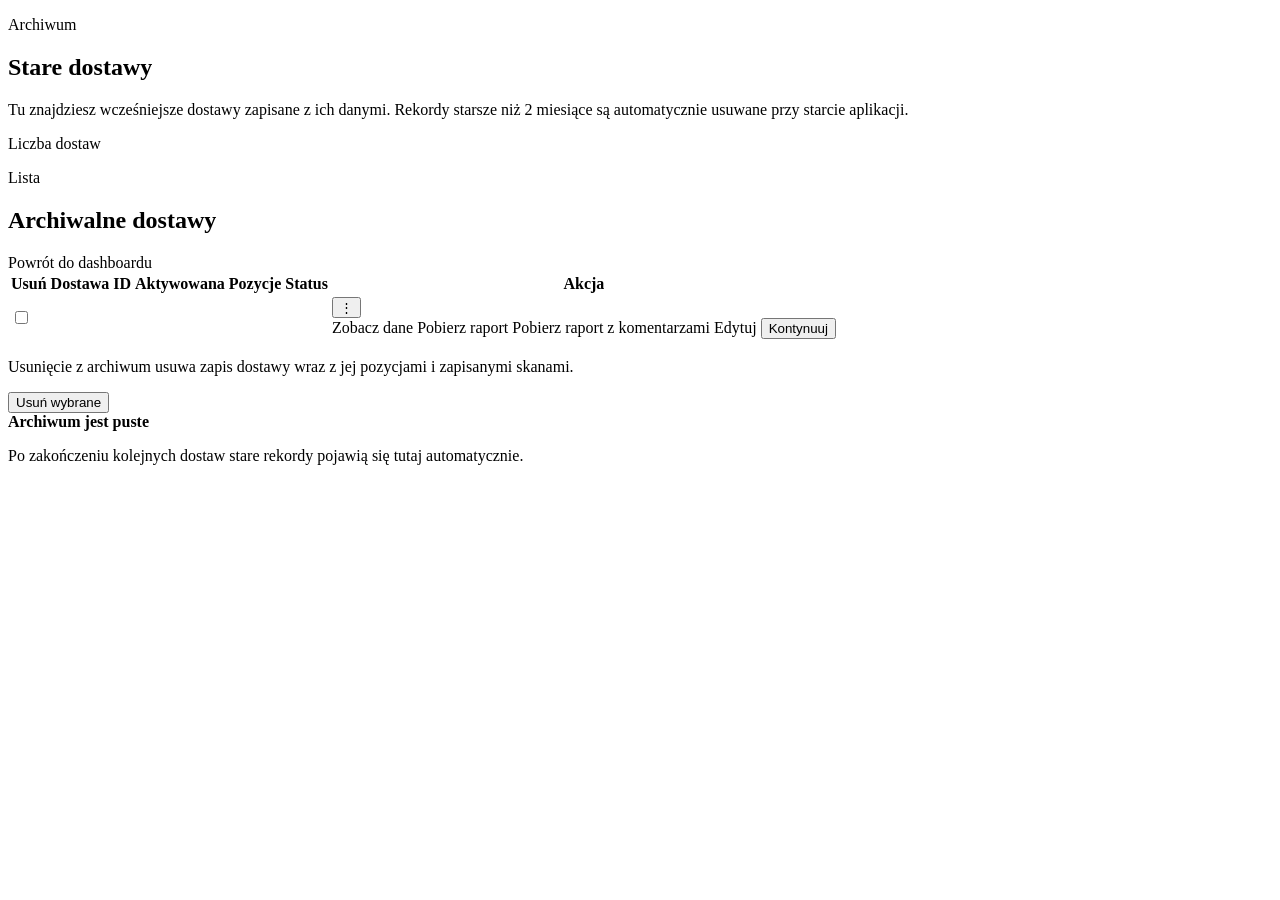
<file: src/main/resources/templates/delivery-archive.html>
<!DOCTYPE html>
<html lang="pl" xmlns:th="http://www.thymeleaf.org">
<head>
    <meta charset="UTF-8">
    <meta name="viewport" content="width=device-width, initial-scale=1">
    <!-- Favicon package generated by Favicon.im Converter -->
    <link rel="icon" type="image/x-icon" href="/favicon.ico">
    <link rel="icon" type="image/png" sizes="16x16" href="/favicon-16x16.png">
    <link rel="icon" type="image/png" sizes="32x32" href="/favicon-32x32.png">
    <link rel="apple-touch-icon" sizes="180x180" href="/apple-touch-icon.png">
    <link rel="icon" type="image/png" sizes="192x192" href="/android-chrome-192x192.png">
    <link rel="icon" type="image/png" sizes="512x512" href="/android-chrome-512x512.png">
    <meta name="theme-color" content="#ffffff">
    <title>Archiwum dostaw</title>
    <link rel="stylesheet" th:href="@{/styles.css}">
</head>
<body>
<main class="page archive-page">
    <section class="panel panel-hero review-hero">
        <div class="review-hero-copy">
            <p class="eyebrow">Archiwum</p>
            <h1>Stare dostawy</h1>
            <p class="lead">Tu znajdziesz wcześniejsze dostawy zapisane z ich danymi. Rekordy starsze niż 2 miesiące są automatycznie usuwane przy starcie aplikacji.</p>
        </div>
        <div class="review-summary">
            <div class="stat-card compact">
                <span class="stat-label">Liczba dostaw</span>
                <strong class="stat-value" th:text="${#lists.size(deliveries)}"></strong>
            </div>
        </div>
    </section>

    <div class="flash success" th:if="${T(org.apache.commons.lang3.StringUtils).isNotBlank(message)}" th:text="${message}"></div>
    <div class="flash error" th:if="${T(org.apache.commons.lang3.StringUtils).isNotBlank(error)}" th:text="${error}"></div>

    <section class="panel table-panel archive-table-panel">
        <div class="panel-header">
            <div>
                <p class="section-kicker">Lista</p>
                <h2>Archiwalne dostawy</h2>
            </div>
            <a class="button ghost" th:href="@{/}">Powrót do dashboardu</a>
        </div>

        <form method="post" th:action="@{/deliveries/archive/delete}" th:if="${!#lists.isEmpty(deliveries)}">
            <div class="table-shell">
                <table>
                    <thead>
                    <tr>
                        <th>Usuń</th>
                        <th>Dostawa</th>
                        <th>ID</th>
                        <th>Aktywowana</th>
                        <th>Pozycje</th>
                        <th>Status</th>
                        <th>Akcja</th>
                    </tr>
                    </thead>
                    <tbody>
                    <tr th:each="delivery : ${deliveries}">
                        <td data-label="Usuń">
                            <input type="checkbox" name="deliveryIds" th:value="${delivery.id()}">
                        </td>
                        <td data-label="Dostawa">
                            <div class="archive-delivery-cell">
                                <strong th:text="${delivery.supplierName() != null ? delivery.supplierName() : delivery.sourceFileName()}"></strong>
                                <span th:if="${delivery.supplierName() != null}" th:text="${delivery.sourceFileName()}"></span>
                                <div class="archive-document-pills">
                                    <span th:text="${'Dok. handlowy: ' + (delivery.commercialDocumentNumber() != null ? delivery.commercialDocumentNumber() : '-')}"></span>
                                    <span th:text="${'PZ: ' + (delivery.warehouseDocumentNumber() != null ? delivery.warehouseDocumentNumber() : '-')}"></span>
                                </div>
                            </div>
                        </td>
                        <td data-label="ID">
                            <span class="mono"
                                  th:title="${delivery.id()}"
                                  th:text="${#strings.length(delivery.id()) > 6 ? '...' + #strings.substring(delivery.id(), #strings.length(delivery.id()) - 6, #strings.length(delivery.id())) : delivery.id()}"></span>
                        </td>
                        <td data-label="Aktywowana" th:text="${delivery.activatedAt() != null ? T(org.wodrol.brakoffpc.web.PolishDateTimeFormatter).format(delivery.activatedAt()) : '-'}"></td>
                        <td data-label="Pozycje" th:text="${delivery.itemCount()}"></td>
                        <td data-label="Status">
                            <span class="badge"
                                  th:title="${T(org.wodrol.brakoffpc.delivery.DeliveryStatus).description(delivery.status())}"
                                  th:text="${delivery.status()}"></span>
                        </td>
                        <td data-label="Akcja">
                            <div class="row-menu">
                                <button type="button" class="row-menu-trigger" aria-label="Akcje" aria-expanded="false">
                                    <span aria-hidden="true">&#8942;</span>
                                </button>
                                <div class="row-menu-panel">
                                    <a class="row-menu-item" th:href="@{'/deliveries/archive/' + ${delivery.id()}}">Zobacz dane</a>
                                    <a class="row-menu-item" th:href="@{'/deliveries/archive/' + ${delivery.id()} + '/report.pdf'}">Pobierz raport</a>
                                    <a class="row-menu-item" th:href="@{'/deliveries/archive/' + ${delivery.id()} + '/report.pdf'(includeComments=true)}">Pobierz raport z komentarzami</a>
                                    <a class="row-menu-item" th:href="@{'/deliveries/archive/' + ${delivery.id()} + '/edit'}">Edytuj</a>
                                    <button type="submit"
                                            class="row-menu-item row-menu-button"
                                            th:formaction="@{'/deliveries/archive/' + ${delivery.id()} + '/continue'}">
                                        Kontynuuj
                                    </button>
                                </div>
                            </div>
                        </td>
                    </tr>
                    </tbody>
                </table>
            </div>
            <div class="sticky-actions top-gap">
                <p class="hint">Usunięcie z archiwum usuwa zapis dostawy wraz z jej pozycjami i zapisanymi skanami.</p>
                <button type="submit" class="danger">Usuń wybrane</button>
            </div>
        </form>

        <div class="empty-state" th:if="${#lists.isEmpty(deliveries)}">
            <strong>Archiwum jest puste</strong>
            <p>Po zakończeniu kolejnych dostaw stare rekordy pojawią się tutaj automatycznie.</p>
        </div>
    </section>
</main>
<script>
    const archiveRowMenus = Array.from(document.querySelectorAll('.row-menu'));

    function updateRowMenuDirection(menu) {
        menu.classList.remove('open-up');
        const trigger = menu.querySelector('.row-menu-trigger');
        const panel = menu.querySelector('.row-menu-panel');
        if (!trigger) {
            return;
        }

        const triggerRect = trigger.getBoundingClientRect();
        const shell = menu.closest('.table-shell');
        const shellRect = shell ? shell.getBoundingClientRect() : null;
        const panelHeight = panel?.offsetHeight || 180;
        const viewportSpaceBelow = window.innerHeight - triggerRect.bottom;
        const viewportSpaceAbove = triggerRect.top;
        const shellSpaceBelow = shellRect ? shellRect.bottom - triggerRect.bottom : viewportSpaceBelow;
        const shellSpaceAbove = shellRect ? triggerRect.top - shellRect.top : viewportSpaceAbove;
        const availableBelow = Math.min(viewportSpaceBelow, shellSpaceBelow);
        const availableAbove = Math.min(viewportSpaceAbove, shellSpaceAbove);

        if (availableBelow < panelHeight && availableAbove > availableBelow) {
            menu.classList.add('open-up');
        }
    }

    function closeAllMenus() {
        for (const menu of archiveRowMenus) {
            menu.classList.remove('is-open', 'open-up');
            const trigger = menu.querySelector('.row-menu-trigger');
            if (trigger) {
                trigger.setAttribute('aria-expanded', 'false');
            }
        }
    }

    for (const menu of archiveRowMenus) {
        const trigger = menu.querySelector('.row-menu-trigger');
        if (!trigger) {
            continue;
        }

        trigger.addEventListener('click', (event) => {
            event.preventDefault();
            const willOpen = !menu.classList.contains('is-open');
            closeAllMenus();
            if (!willOpen) {
                return;
            }

            menu.classList.add('is-open');
            updateRowMenuDirection(menu);
            trigger.setAttribute('aria-expanded', 'true');
        });
    }

    document.addEventListener('click', (event) => {
        const clickedInsideMenu = event.target.closest('.row-menu');
        if (clickedInsideMenu) {
            return;
        }
        closeAllMenus();
    });

    document.addEventListener('keydown', (event) => {
        if (event.key !== 'Escape') {
            return;
        }
        closeAllMenus();
    });

    window.addEventListener('resize', () => {
        for (const menu of archiveRowMenus) {
            if (menu.classList.contains('is-open')) {
                updateRowMenuDirection(menu);
            }
        }
    });
</script>
</body>
</html>
</file>
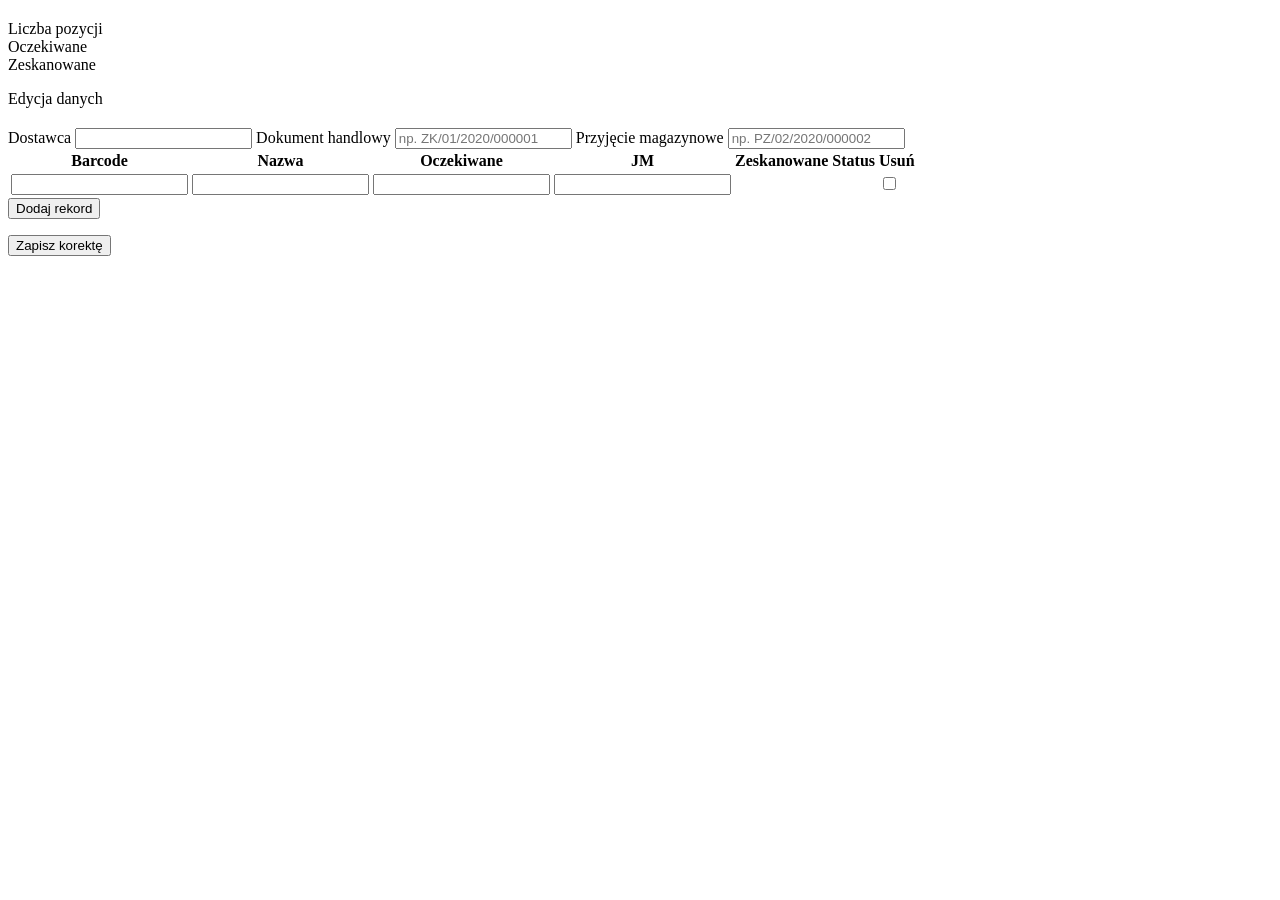
<file: src/main/resources/templates/delivery-edit.html>
<!DOCTYPE html>
<html lang="pl" xmlns:th="http://www.thymeleaf.org">
<head>
    <meta charset="UTF-8">
    <meta name="viewport" content="width=device-width, initial-scale=1">
    <!-- Favicon package generated by Favicon.im Converter -->
    <link rel="icon" type="image/x-icon" href="/favicon.ico">
    <link rel="icon" type="image/png" sizes="16x16" href="/favicon-16x16.png">
    <link rel="icon" type="image/png" sizes="32x32" href="/favicon-32x32.png">
    <link rel="apple-touch-icon" sizes="180x180" href="/apple-touch-icon.png">
    <link rel="icon" type="image/png" sizes="192x192" href="/android-chrome-192x192.png">
    <link rel="icon" type="image/png" sizes="512x512" href="/android-chrome-512x512.png">
    <meta name="theme-color" content="#ffffff">
    <title>Edycja dostawy</title>
    <link rel="stylesheet" th:href="@{/styles.css}">
</head>
<body>
<main class="page workbench-page">
    <section class="panel panel-hero review-hero">
        <div class="review-hero-copy">
            <p class="eyebrow" th:text="${pageEyebrow}"></p>
            <h1 th:text="${delivery.sourceFileName()}"></h1>
            <p class="lead" th:text="${pageLead}"></p>
        </div>
        <div class="review-summary delivery-edit-summary">
            <div class="stat-card compact">
                <span class="stat-label">Liczba pozycji</span>
                <strong class="stat-value" th:text="${dashboardRowCount}"></strong>
            </div>
            <div class="stat-card compact">
                <span class="stat-label">Oczekiwane</span>
                <strong class="stat-value" th:text="${dashboardExpectedTotal}"></strong>
            </div>
            <div class="stat-card compact">
                <span class="stat-label">Zeskanowane</span>
                <strong class="stat-value" th:text="${dashboardScannedTotal}"></strong>
            </div>
        </div>
    </section>

    <div class="flash success" th:if="${T(org.apache.commons.lang3.StringUtils).isNotBlank(message)}" th:text="${message}"></div>
    <div class="flash error" th:if="${T(org.apache.commons.lang3.StringUtils).isNotBlank(error)}" th:text="${error}"></div>

    <section class="panel table-panel">
        <div class="panel-header">
            <div>
                <p class="section-kicker">Edycja danych</p>
                <h2 th:text="${tableTitle}"></h2>
            </div>
            <div class="actions">
                <span class="count-badge" th:text="${#lists.size(dashboardRows) + ' pozycji'}"></span>
                <a class="button ghost" th:href="${backHref}" th:text="${backLabel}"></a>
            </div>
        </div>

        <form method="post" th:action="${submitAction}" th:object="${deliveryAdjustmentForm}">
            <div class="toolbar">
                <div>
                    <strong th:text="${toolbarTitle}"></strong>
                    <p class="hint" th:text="${toolbarHint}"></p>
                </div>
            </div>
            <div class="form-grid delivery-metadata-form">
                <label>
                    <span>Dostawca</span>
                    <input th:field="*{supplierName}">
                </label>
                <label>
                    <span>Dokument handlowy</span>
                    <input th:field="*{commercialDocumentNumber}" placeholder="np. ZK/01/2020/000001">
                </label>
                <label>
                    <span>Przyjęcie magazynowe</span>
                    <input th:field="*{warehouseDocumentNumber}" placeholder="np. PZ/02/2020/000002">
                </label>
            </div>
            <div class="table-shell">
                <table id="delivery-adjustment-table" class="editable-table delivery-adjustment-table">
                    <colgroup>
                        <col class="col-barcode">
                        <col class="col-name">
                        <col class="col-expected">
                        <col class="col-unit">
                        <col class="col-scanned">
                        <col class="col-status">
                        <col class="col-delete">
                    </colgroup>
                    <thead>
                    <tr>
                        <th>Barcode</th>
                        <th>Nazwa</th>
                        <th>Oczekiwane</th>
                        <th>JM</th>
                        <th>Zeskanowane</th>
                        <th>Status</th>
                        <th>Usuń</th>
                    </tr>
                    </thead>
                    <tbody>
                    <tr th:each="row, stat : ${dashboardRows}">
                        <td data-label="Barcode">
                            <input th:field="*{rows[__${stat.index}__].originalBarcode}" type="hidden">
                            <input th:field="*{rows[__${stat.index}__].barcode}" required>
                        </td>
                        <td data-label="Nazwa">
                            <input th:field="*{rows[__${stat.index}__].name}" required>
                            <div th:replace="~{fragments/item-comments :: list(${row.comments()}, ${delivery.id()}, ${row.barcode()})}"></div>
                        </td>
                        <td data-label="Oczekiwane">
                            <input th:field="*{rows[__${stat.index}__].expectedQty}" type="number" min="0" required>
                        </td>
                        <td data-label="JM">
                            <input th:field="*{rows[__${stat.index}__].unit}" required>
                        </td>
                        <td data-label="Zeskanowane" th:text="${row.scannedQty() + ' ' + row.unit()}"></td>
                        <td data-label="Status">
                            <span class="badge" th:text="${row.status()}"></span>
                        </td>
                        <td data-label="Usuń">
                            <label class="delete-toggle">
                                <input th:field="*{rows[__${stat.index}__].deleted}" type="checkbox" aria-label="Oznacz rekord do usunięcia">
                            </label>
                        </td>
                    </tr>
                    </tbody>
                </table>
            </div>

            <div class="actions top-gap">
                <button type="button" class="secondary" onclick="addAdjustmentRow()">Dodaj rekord</button>
            </div>

            <div class="sticky-actions top-gap">
                <p class="hint" th:text="${saveHint}"></p>
                <button type="submit">Zapisz korektę</button>
            </div>
        </form>
    </section>
</main>
<script>
    function removeAdjustmentRow(button) {
        const row = button.closest('tr');
        if (!row) {
            return;
        }

        row.remove();
        reindexAdjustmentRows();
    }

    function reindexAdjustmentRows() {
        const rows = document.querySelectorAll('#delivery-adjustment-table tbody tr');
        rows.forEach((row, index) => {
            row.querySelectorAll('input').forEach(input => {
                if (input.name.endsWith('.originalBarcode')) {
                    input.name = `rows[${index}].originalBarcode`;
                }
                if (input.name.endsWith('.barcode')) {
                    input.name = `rows[${index}].barcode`;
                }
                if (input.name.endsWith('.name')) {
                    input.name = `rows[${index}].name`;
                }
                if (input.name.endsWith('.expectedQty')) {
                    input.name = `rows[${index}].expectedQty`;
                }
                if (input.name.endsWith('.unit')) {
                    input.name = `rows[${index}].unit`;
                }
                if (input.name.endsWith('.deleted')) {
                    input.name = `rows[${index}].deleted`;
                }
            });
        });
    }

    function addAdjustmentRow() {
        const tbody = document.querySelector('#delivery-adjustment-table tbody');
        if (!tbody) {
            return;
        }

        const index = tbody.children.length;
        const row = document.createElement('tr');
        row.innerHTML = `
            <td data-label="Barcode">
                <input name="rows[${index}].originalBarcode" type="hidden">
                <input name="rows[${index}].barcode" required>
            </td>
            <td data-label="Nazwa">
                <input name="rows[${index}].name" required>
            </td>
            <td data-label="Oczekiwane">
                <input name="rows[${index}].expectedQty" type="number" min="0" required>
            </td>
            <td data-label="JM">
                <input name="rows[${index}].unit" value="szt" required>
            </td>
            <td data-label="Zeskanowane">0 szt</td>
            <td data-label="Status">
                <span class="badge">Nowy</span>
            </td>
            <td data-label="Usuń">
                <label class="delete-toggle">
                    <input name="rows[${index}].deleted" type="checkbox" aria-label="Oznacz rekord do usunięcia">
                </label>
            </td>
        `;
        tbody.appendChild(row);
    }
</script>
</body>
</html>
</file>
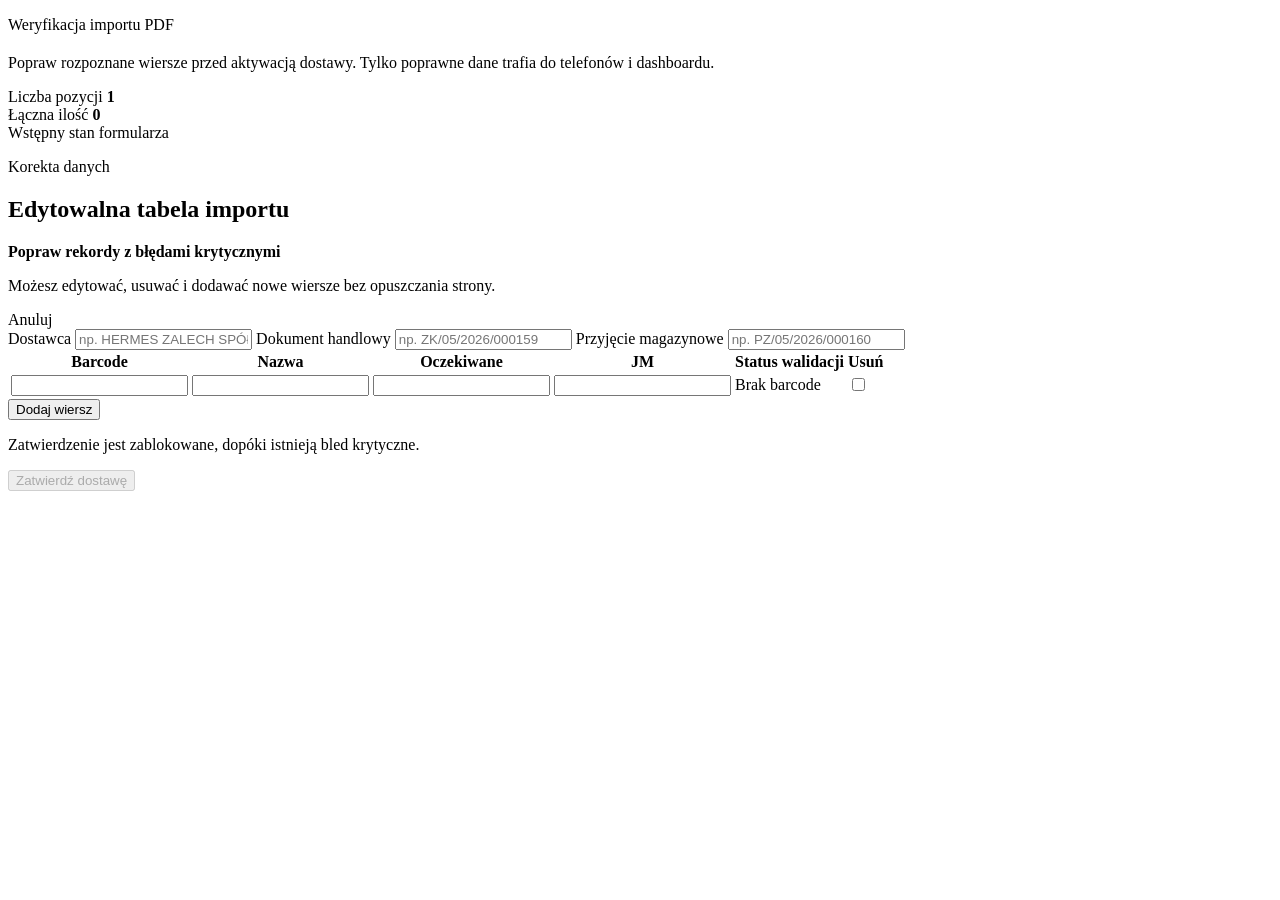
<file: src/main/resources/templates/import-review.html>
<!DOCTYPE html>
<html lang="pl" xmlns:th="http://www.thymeleaf.org">
<head>
    <meta charset="UTF-8">
    <meta name="viewport" content="width=device-width, initial-scale=1">
    <!-- Favicon package generated by Favicon.im Converter -->
    <link rel="icon" type="image/x-icon" href="/favicon.ico">
    <link rel="icon" type="image/png" sizes="16x16" href="/favicon-16x16.png">
    <link rel="icon" type="image/png" sizes="32x32" href="/favicon-32x32.png">
    <link rel="apple-touch-icon" sizes="180x180" href="/apple-touch-icon.png">
    <link rel="icon" type="image/png" sizes="192x192" href="/android-chrome-192x192.png">
    <link rel="icon" type="image/png" sizes="512x512" href="/android-chrome-512x512.png">
    <meta name="theme-color" content="#ffffff">
    <title>Weryfikacja importu</title>
    <link rel="stylesheet" th:href="@{/styles.css}">
</head>
<body>
<main class="page workbench-page">
    <section class="panel panel-hero review-hero">
        <div class="review-hero-copy">
            <p class="eyebrow">Weryfikacja importu PDF</p>
            <h1 th:text="${draft.fileName()}"></h1>
            <p class="lead">Popraw rozpoznane wiersze przed aktywacją dostawy. Tylko poprawne dane trafia do telefonów i dashboardu.</p>
        </div>
        <div class="review-summary">
            <div class="stat-card compact">
                <span class="stat-label">Liczba pozycji</span>
                <strong class="stat-value" id="summary-row-count" th:text="${importRowCount}"></strong>
            </div>
            <div class="stat-card compact">
                <span class="stat-label">Łączna ilość</span>
                <strong class="stat-value" id="summary-total-qty" th:text="${importExpectedQtyTotal}"></strong>
            </div>
            <div class="stat-card compact">
                <span class="stat-label">Wstępny stan formularza</span>
                <strong class="stat-value" th:text="${hasErrors ? 'Wymaga poprawek' : 'Gotowe'}"></strong>
            </div>
        </div>
    </section>

    <section class="panel table-panel">
        <div class="panel-header">
            <div>
                <p class="section-kicker">Korekta danych</p>
                <h2>Edytowalna tabela importu</h2>
            </div>
            <span class="count-badge" th:text="${#lists.size(rows) + ' pozycji'}"></span>
        </div>
        <div class="flash error" th:if="${T(org.apache.commons.lang3.StringUtils).isNotBlank(error)}" th:text="${error}"></div>

        <form method="post" th:action="@{'/imports/' + ${draft.id()} + '/confirm'}" th:object="${form}">
            <div class="toolbar">
                <div>
                    <strong>Popraw rekordy z błędami krytycznymi</strong>
                    <p class="hint">Możesz edytować, usuwać i dodawać nowe wiersze bez opuszczania strony.</p>
                </div>
                <div class="actions">
                    <a class="button ghost" th:href="@{/}">Anuluj</a>
                </div>
            </div>
            <div class="form-grid delivery-metadata-form">
                <label>
                    <span>Dostawca</span>
                    <input th:field="*{supplierName}" placeholder="np. HERMES ZALECH SPÓŁKA JAWNA">
                </label>
                <label>
                    <span>Dokument handlowy</span>
                    <input th:field="*{commercialDocumentNumber}" placeholder="np. ZK/05/2026/000159">
                </label>
                <label>
                    <span>Przyjęcie magazynowe</span>
                    <input th:field="*{warehouseDocumentNumber}" placeholder="np. PZ/05/2026/000160">
                </label>
            </div>
            <div class="table-shell">
            <table id="rows-table" class="editable-table import-review-table">
                <colgroup>
                    <col class="col-barcode">
                    <col class="col-name">
                    <col class="col-expected">
                    <col class="col-unit">
                    <col class="col-status">
                    <col class="col-action">
                </colgroup>
                <thead>
                <tr>
                    <th>Barcode</th>
                    <th>Nazwa</th>
                    <th>Oczekiwane</th>
                    <th>JM</th>
                    <th>Status walidacji</th>
                    <th>Usuń</th>
                </tr>
                </thead>
                <tbody>
                <tr th:each="row, stat : ${rows}">
                    <td data-label="Barcode"><input th:field="*{rows[__${stat.index}__].barcode}" required></td>
                    <td data-label="Nazwa"><input th:field="*{rows[__${stat.index}__].name}" required></td>
                    <td data-label="Oczekiwane"><input th:field="*{rows[__${stat.index}__].expectedQty}" type="number" min="0" required></td>
                    <td data-label="JM"><input th:field="*{rows[__${stat.index}__].unit}" required></td>
                    <td data-label="Status walidacji"><span class="badge validation-status" th:text="${row.status().label()}"></span></td>
                    <td data-label="Usuń">
                        <label class="delete-toggle">
                            <input th:field="*{rows[__${stat.index}__].deleted}" type="checkbox" aria-label="Oznacz rekord do usunięcia">
                        </label>
                    </td>
                </tr>
                </tbody>
            </table>
            </div>

            <div class="actions top-gap">
                <button type="button" class="secondary" onclick="addRow()">Dodaj wiersz</button>
            </div>

            <div class="sticky-actions top-gap">
                <p class="hint" id="validation-summary" th:if="${hasErrors}">Zatwierdzenie jest zablokowane, dopóki istnieją błędy krytyczne.</p>
                <button type="submit" id="confirm-button">Zatwierdź dostawę</button>
            </div>
        </form>
    </section>
</main>

<script>
    const confirmButton = document.getElementById('confirm-button');
    const validationSummary = document.getElementById('validation-summary');
    const summaryRowCount = document.getElementById('summary-row-count');
    const summaryTotalQty = document.getElementById('summary-total-qty');

    function addRow() {
        const tbody = document.querySelector('#rows-table tbody');
        const index = tbody.children.length;
        const row = document.createElement('tr');
        row.innerHTML = `
            <td data-label="Barcode"><input name="rows[${index}].barcode" required></td>
            <td data-label="Nazwa"><input name="rows[${index}].name" required></td>
            <td data-label="Oczekiwane"><input name="rows[${index}].expectedQty" type="number" min="0" required></td>
            <td data-label="JM"><input name="rows[${index}].unit" value="szt" required></td>
            <td data-label="Status walidacji"><span class="badge validation-status">Nowy wiersz</span></td>
            <td data-label="Usuń">
                <label class="delete-toggle">
                    <input name="rows[${index}].deleted" type="checkbox" aria-label="Oznacz rekord do usunięcia">
                </label>
            </td>
        `;
        tbody.appendChild(row);
        attachValidationListeners(row);
        validateRows();
    }

    function reindexRows() {
        const rows = document.querySelectorAll('#rows-table tbody tr');
        rows.forEach((row, index) => {
            row.querySelectorAll('input').forEach(input => {
                if (input.name.endsWith('.barcode')) {
                    input.name = `rows[${index}].barcode`;
                }
                if (input.name.endsWith('.name')) {
                    input.name = `rows[${index}].name`;
                }
                if (input.name.endsWith('.expectedQty')) {
                    input.name = `rows[${index}].expectedQty`;
                }
                if (input.name.endsWith('.unit')) {
                    input.name = `rows[${index}].unit`;
                }
                if (input.name.endsWith('.deleted')) {
                    input.name = `rows[${index}].deleted`;
                }
            });
        });
    }

    function attachValidationListeners(root = document) {
        root.querySelectorAll('input').forEach(input => {
            input.removeEventListener('input', validateRows);
            input.addEventListener('input', validateRows);
        });
    }

    function validateRows() {
        const rows = Array.from(document.querySelectorAll('#rows-table tbody tr'));
        const barcodeCounts = new Map();
        const activeRows = rows.filter(row => !isDeleted(row));

        activeRows.forEach(row => {
            const barcode = getField(row, '.barcode');
            if (/^\d+$/.test(barcode)) {
                barcodeCounts.set(barcode, (barcodeCounts.get(barcode) || 0) + 1);
            }
        });

        let hasCriticalErrors = false;
        const totalQty = new Map();
        let activeRowCount = 0;
        rows.forEach(row => {
            const deleted = isDeleted(row);
            const barcode = getField(row, '.barcode');
            const name = getField(row, '.name');
            const qtyValue = getField(row, '.expectedQty');
            const unit = normalizeUnit(getField(row, '.unit'));
            let status = deleted ? 'Do usunięcia' : 'OK';

            if (deleted) {
                row.querySelector('.validation-status').textContent = status;
                return;
            }

            activeRowCount += 1;
            if (!barcode) {
                status = 'Brak barcode';
            } else if (!/^\d+$/.test(barcode)) {
                status = 'Niepoprawny barcode';
            } else if (!name) {
                status = 'Brak nazwy';
            } else if (!/^\d+$/.test(qtyValue)) {
                status = 'Niepoprawna ilosc';
            } else if (Number(qtyValue) < 0) {
                status = 'Niepoprawna ilosc';
            } else if (!unit) {
                status = 'Brak jednostki';
            } else if ((barcodeCounts.get(barcode) || 0) > 1) {
                status = 'Duplikat barcode';
            }

            if (status !== 'OK') {
                hasCriticalErrors = true;
            }

            if (/^\d+$/.test(qtyValue) && unit) {
                totalQty.set(unit, (totalQty.get(unit) || 0) + Number(qtyValue));
            }

            row.querySelector('.validation-status').textContent = status;
        });

        confirmButton.disabled = activeRowCount === 0 || hasCriticalErrors;
        if (summaryRowCount) {
            summaryRowCount.textContent = String(activeRowCount);
        }
        if (summaryTotalQty) {
            summaryTotalQty.textContent = formatTotals(totalQty);
        }
        if (validationSummary) {
            validationSummary.textContent = hasCriticalErrors
                ? 'Zatwierdzenie jest zablokowane, dopóki istnieją bled krytyczne.'
                : 'Wszystkie wiersze sa poprawne. Mozesz zatwierdzic dostawe.';
        }
    }

    function getField(row, suffix) {
        const field = Array.from(row.querySelectorAll('input')).find(input => input.name.endsWith(suffix));
        return field ? field.value.trim() : '';
    }

    function isDeleted(row) {
        const field = Array.from(row.querySelectorAll('input')).find(input => input.name.endsWith('.deleted'));
        return field ? field.checked : false;
    }

    function normalizeUnit(value) {
        const normalized = value.trim().toLowerCase().replace(/[.\s,;:]+$/g, '');
        if (normalized === 'sz' || normalized === 'sztuk' || normalized === 'sztuki') {
            return 'szt';
        }
        return normalized;
    }

    function formatTotals(totals) {
        const parts = Array.from(totals.entries())
            .filter(([, quantity]) => quantity > 0)
            .map(([unit, quantity]) => `${quantity} ${unit}`);
        return parts.length ? parts.join(', ') : '0';
    }

    attachValidationListeners();
    validateRows();
</script>
</body>
</html>
</file>
